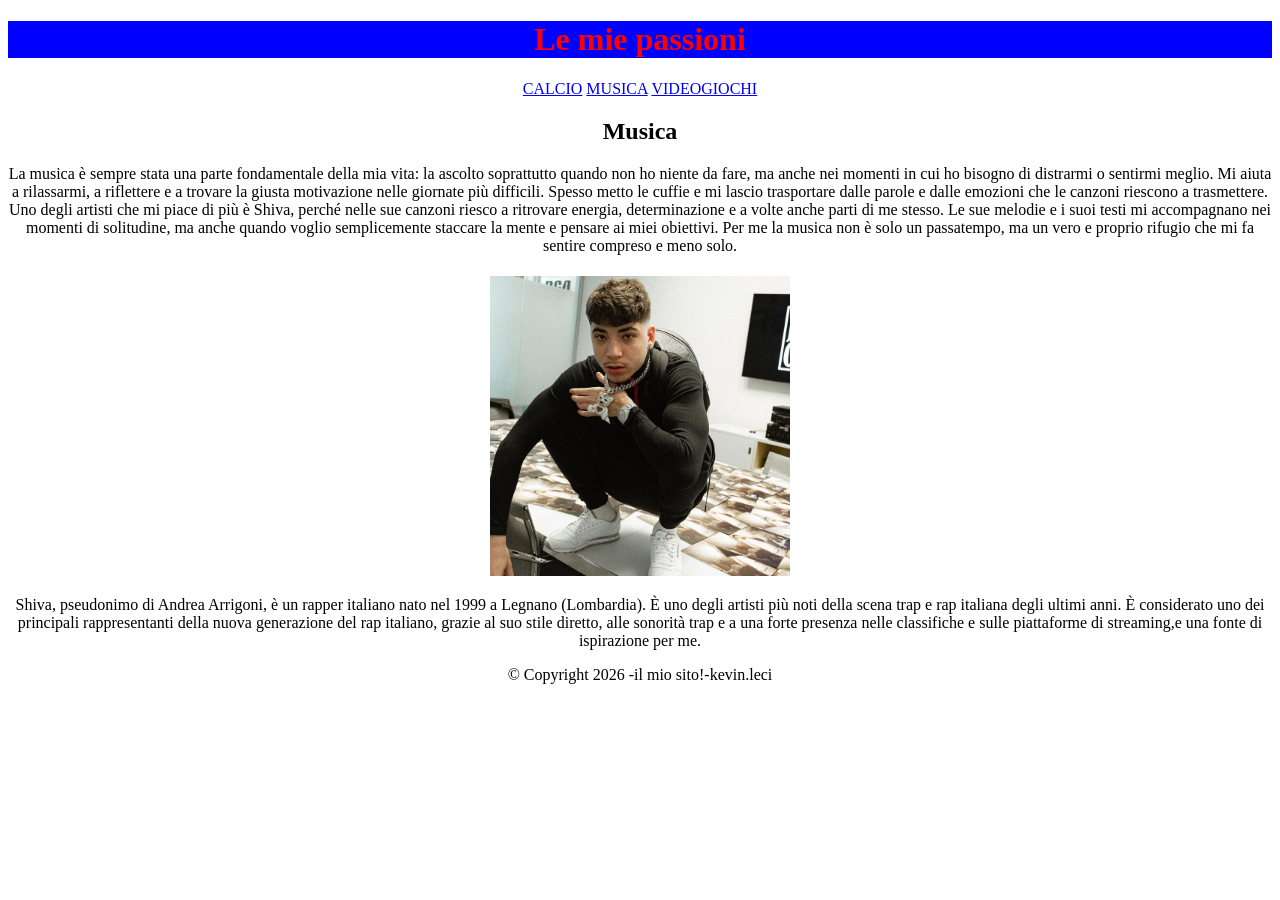
<file: sito2.html>
<!DOCTYPE html>
<html>
	<head>
		<title>Kevin Leci</title>
		<link rel="stylesheet" href="sito.css" type="text/css">
	</head>
	<body>
		<header>
			<h1>Le mie passioni</h1>
		</header>
		<nav>
				<a href="sito.html">CALCIO</a>
				<a href="sito2.html">MUSICA</a>
				<a href="sito3.html">VIDEOGIOCHI</a>
			</nav>
		<main>
		<h2>Musica</h2>
			<p>La musica è sempre stata una parte fondamentale 
			della mia vita: la ascolto soprattutto quando non ho niente da fare,
			ma anche nei momenti in cui ho bisogno di distrarmi o sentirmi meglio.
			Mi aiuta a rilassarmi, a riflettere e a trovare la giusta motivazione 
			nelle giornate più difficili. Spesso metto le cuffie e mi lascio trasportare
			dalle parole e dalle emozioni che le canzoni riescono a trasmettere. 
			Uno degli artisti che mi piace di più è Shiva, perché nelle sue canzoni 
			riesco a ritrovare energia, determinazione e a volte anche parti di me stesso.
			Le sue melodie e i suoi testi mi accompagnano nei momenti di solitudine, ma anche
			quando voglio semplicemente staccare la mente e pensare ai miei obiettivi. Per me 
			la musica non è solo un passatempo, ma un vero e proprio rifugio che mi fa sentire
			compreso e meno solo.</p>
		<h1></h1>
		<img src="shiva.jpg"width="300">
		<p>Shiva, pseudonimo di Andrea Arrigoni, 
		è un rapper italiano nato nel 1999 a Legnano (Lombardia).
		È uno degli artisti più noti della scena trap e rap italiana degli ultimi anni.
		È considerato uno dei principali rappresentanti della nuova generazione del rap italiano,
		grazie al suo stile diretto, alle sonorità trap e a una forte presenza nelle classifiche 
		e sulle piattaforme di streaming,e una fonte di ispirazione per me.</p>
		</main>
		<footer>
			<p>
				&copy; Copyright 2026 -il mio sito!-kevin.leci
			</p>
		</footer>

		
	</body>
</html>
</file>
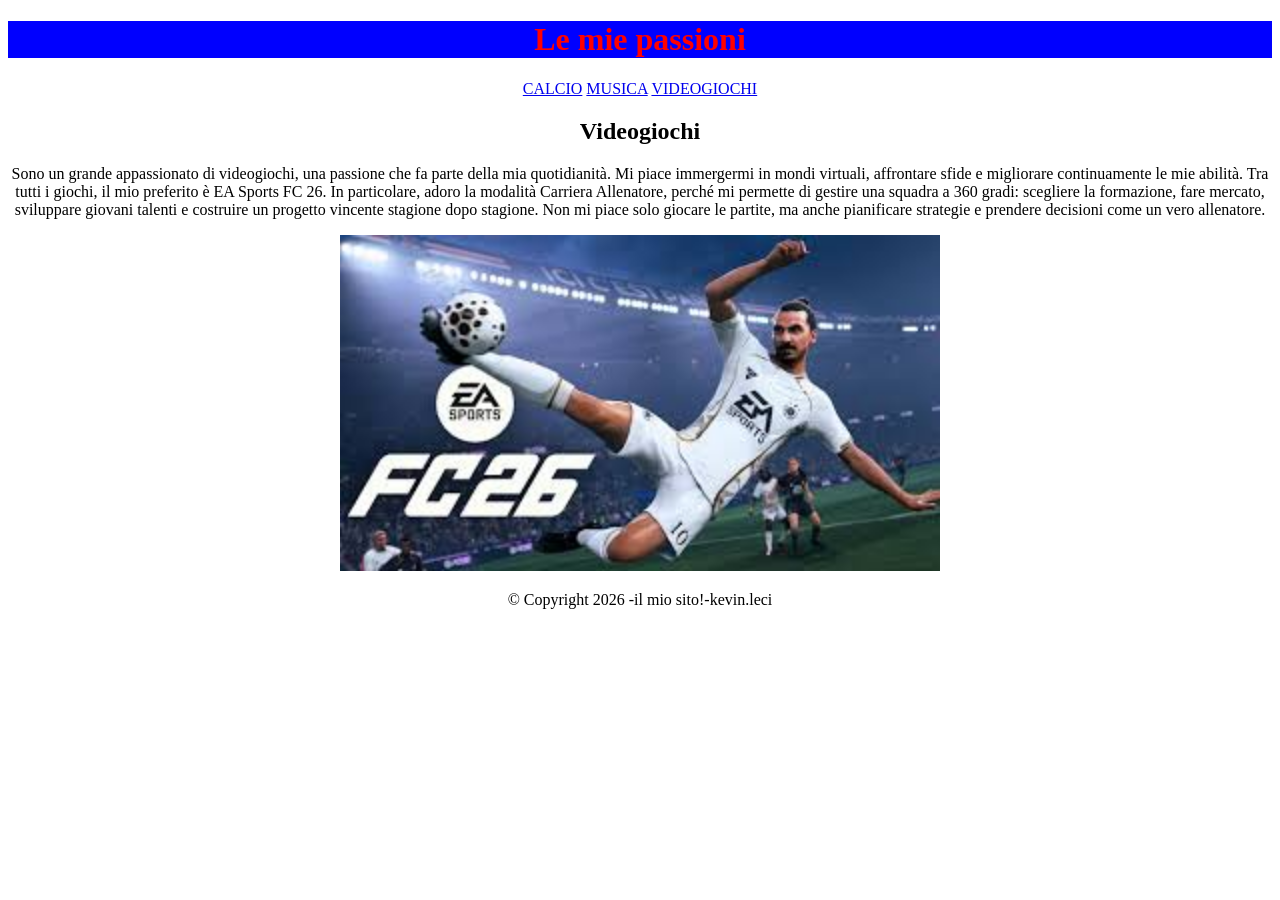
<file: sito3.html>
<!DOCTYPE html>
<html>
	<head>
		<title>Kevin Leci</title>
		<link rel="stylesheet" href="sito.css" type="text/css">
	</head>
	<body>
		<header>
			<h1>Le mie passioni</h1>
		</header>
		<nav>
				<a href="sito.html">CALCIO</a>
				<a href="sito2.html">MUSICA</a>
				<a href="sito3.html">VIDEOGIOCHI</a>
			</nav>
		<main>
		<h2>Videogiochi</h2>
			<p>Sono un grande appassionato di videogiochi,
			una passione che fa parte della mia quotidianità.
			Mi piace immergermi in mondi virtuali, affrontare 
			sfide e migliorare continuamente le mie abilità.
			Tra tutti i giochi, il mio preferito è EA Sports FC 26.
			In particolare, adoro la modalità Carriera Allenatore, 
			perché mi permette di gestire una squadra a 360 gradi: 
			scegliere la formazione, fare mercato, sviluppare giovani talenti 
			e costruire un progetto vincente stagione dopo stagione. 
			Non mi piace solo giocare le partite, ma anche pianificare strategie 
			e prendere decisioni come un vero allenatore.</p>
		
		<img src="fc.jfif"width="600">
		</main>
		<footer>
			<p>
				&copy; Copyright 2026 -il mio sito!-kevin.leci
			</p>
		</footer>

		
	</body>
</html>
</file>
<file: sito.css>
h1{color:red;text-align:center}
main{text-align:center}
header{text-align:center;background-color:blue}
footer{text-align:center}
nav{text-align:center}
h2{text-align:center}
img{text-align:center}
</file>
